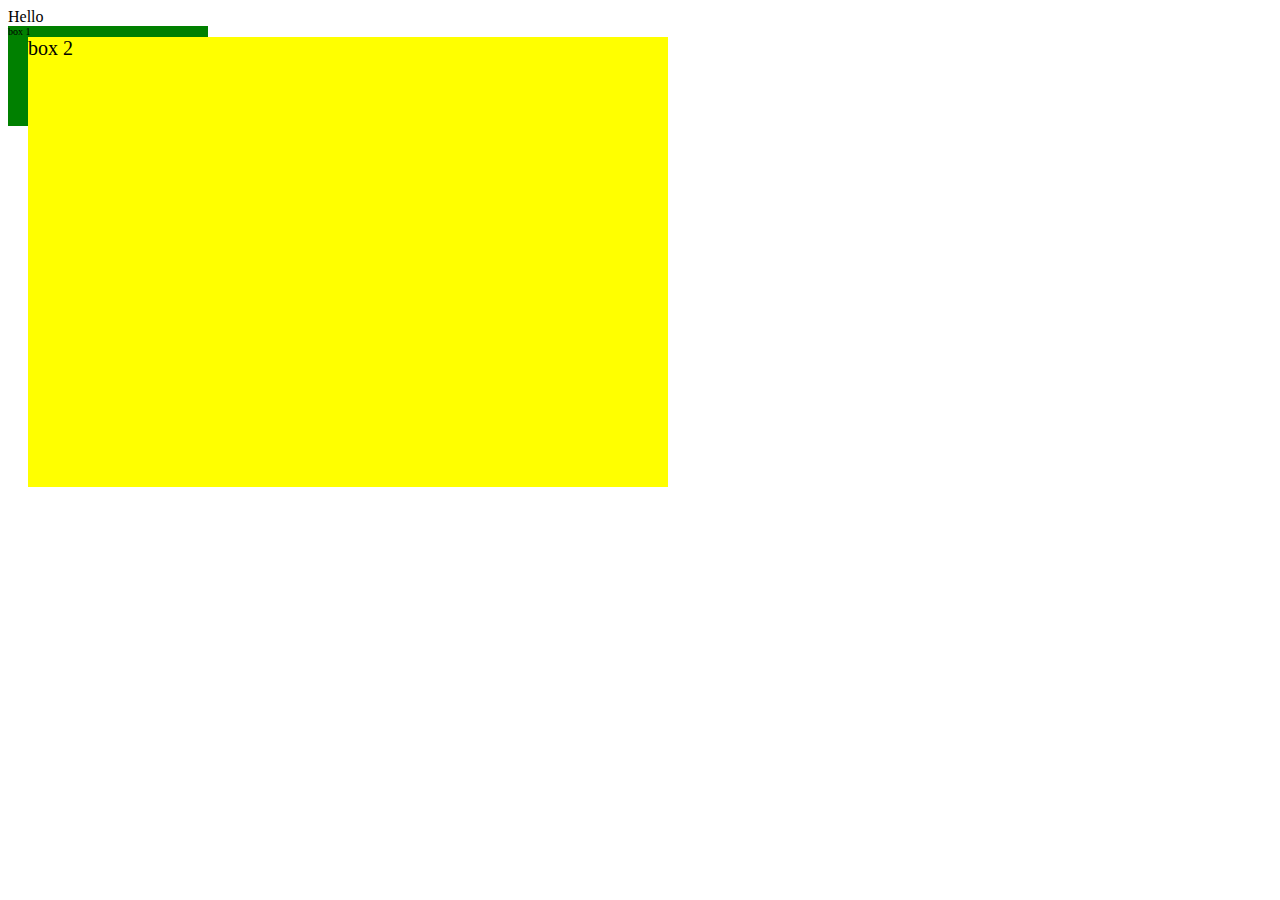
<file: CSS - Practice/css-sradda didi/Level 3/index.html>
<!DOCTYPE html>
<html lang="en">
  <head>
    <meta charset="UTF-8" />
    <meta name="viewport" content="width=device-width, initial-scale=1.0" />
    <title>Level 3</title>
    <link rel="stylesheet" href="style.css" />
  </head>
  <body>
    Hello
    <div class="box1">
      box 1
      <div class="box2">box 2</div>
    </div>
  </body>
</html>
</file>
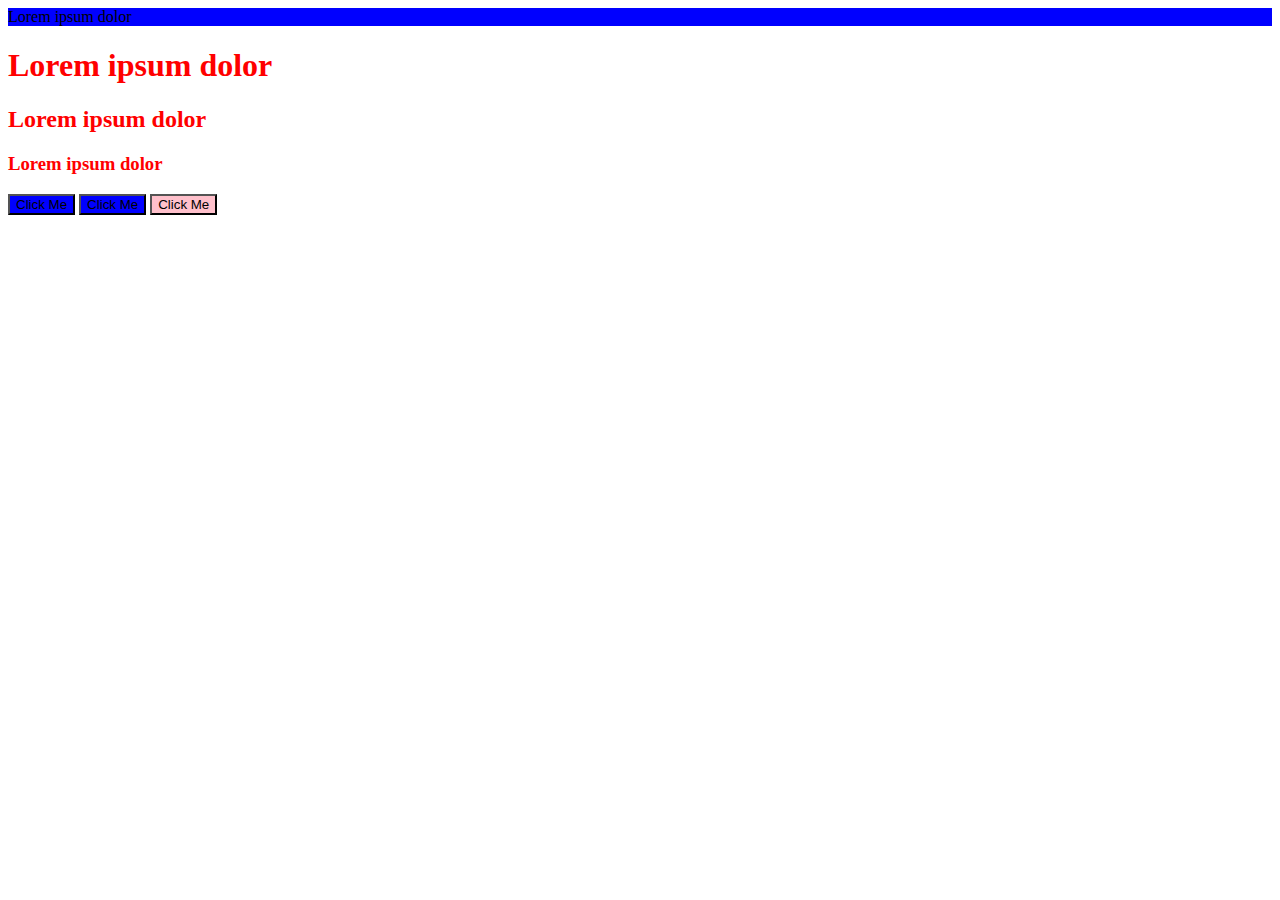
<file: CSS - Practice/css-sradda didi/Practice Set 1/index.html>
<!DOCTYPE html>
<html lang="en">
  <head>
    <meta charset="UTF-8" />
    <meta name="viewport" content="width=device-width, initial-scale=1.0" />
    <title>css Practice Set 1</title>
    <link rel="stylesheet" href="style.css" />
    <style>
      button {
        background-color: blue;
      }
    </style>
  </head>
  <body>
    <div id="box">Lorem ipsum dolor</div>
    <h1 class="heading">Lorem ipsum dolor</h1>
    <h2 class="heading">Lorem ipsum dolor</h2>
    <h3 class="heading">Lorem ipsum dolor</h3>
    <button>Click Me</button>
    <button>Click Me</button>
    <button style="background-color: pink">Click Me</button>
  </body>
</html>
</file>
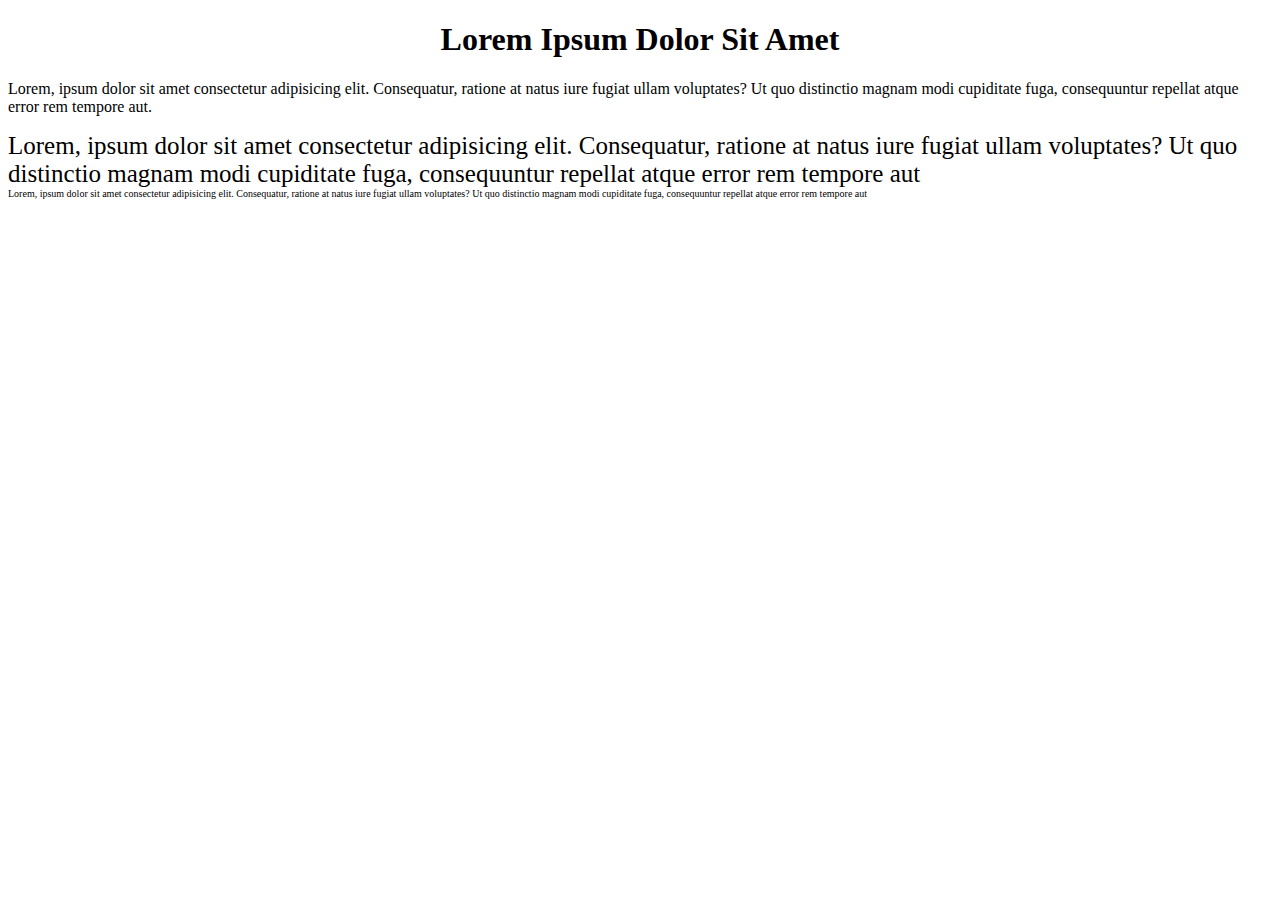
<file: CSS - Practice/css-sradda didi/Practice Set 2/index.html>
<!DOCTYPE html>
<html lang="en">
  <head>
    <meta charset="UTF-8" />
    <meta name="viewport" content="width=device-width, initial-scale=1.0" />
    <title>Document</title>
    <link rel="stylesheet" href="style.css" />
  </head>
  <!-- Practice Set 2
Q1: Create a heading centred on the page with all of its text capitalized by
default. 
Q2: Set the font family of all the content in the document to "Times
New Roman"

Q3: Create one div inside another div.
Set id & text "outer" for the first one & "inner" for the second one.
Set the outer div text size to 25px & inner div text size to 10px. -->

  <body>
    <h1>Lorem ipsum dolor sit amet</h1>
    <p>
      Lorem, ipsum dolor sit amet consectetur adipisicing elit. Consequatur,
      ratione at natus iure fugiat ullam voluptates? Ut quo distinctio magnam
      modi cupiditate fuga, consequuntur repellat atque error rem tempore aut.
    </p>
    <div id="outer">
      Lorem, ipsum dolor sit amet consectetur adipisicing elit. Consequatur,
      ratione at natus iure fugiat ullam voluptates? Ut quo distinctio magnam
      modi cupiditate fuga, consequuntur repellat atque error rem tempore aut
      <div id="inner">
        Lorem, ipsum dolor sit amet consectetur adipisicing elit. Consequatur,
        ratione at natus iure fugiat ullam voluptates? Ut quo distinctio magnam
        modi cupiditate fuga, consequuntur repellat atque error rem tempore aut
      </div>
    </div>
  </body>
</html>
</file>
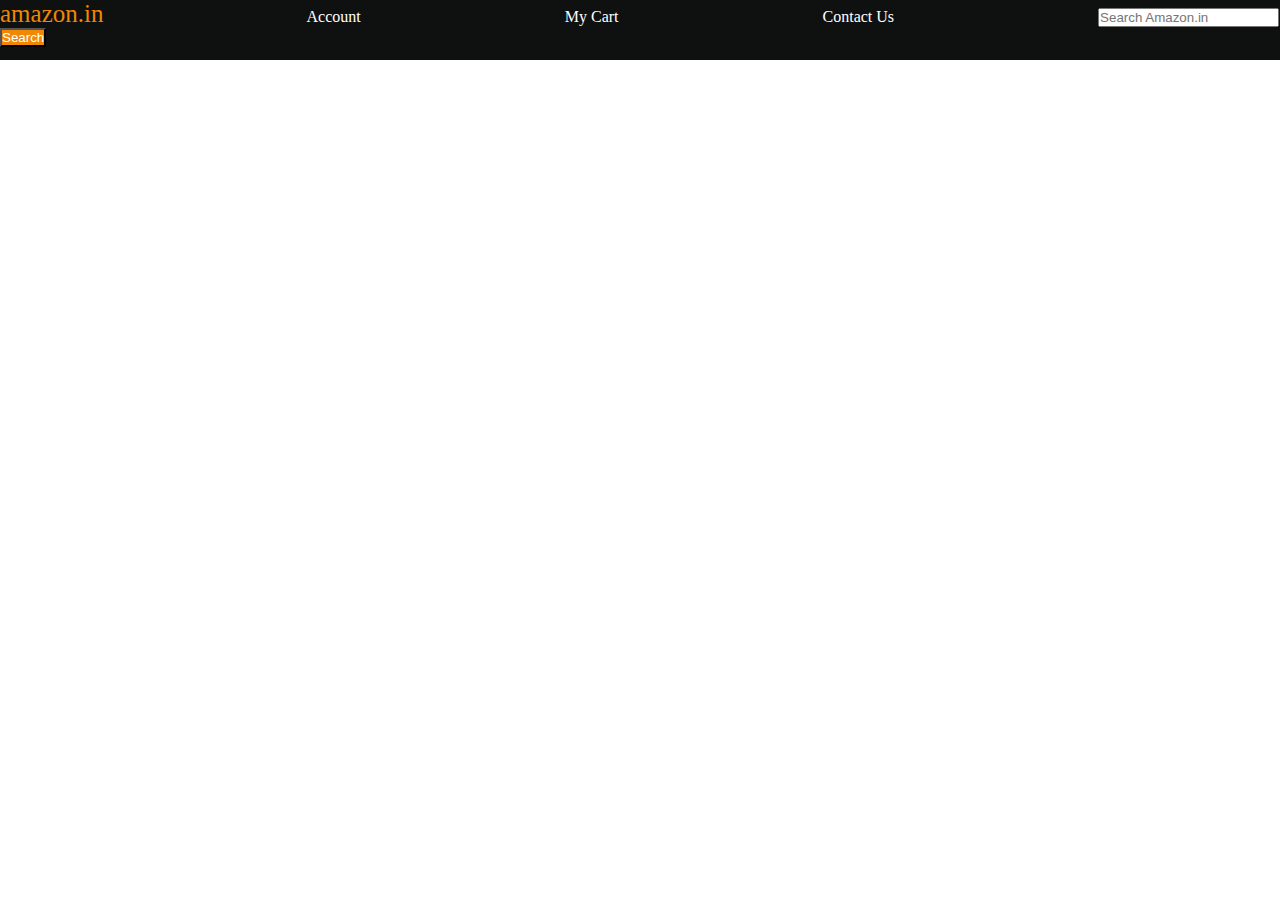
<file: CSS - Practice/css-sradda didi/Practice Set 3/index.html>
<!DOCTYPE html>
<html lang="en">
  <head>
    <meta charset="UTF-8" />
    <meta name="viewport" content="width=device-width, initial-scale=1.0" />
    <title>Practice Set 3</title>
    <link rel="stylesheet" href="style.css" />
  </head>
  <body>
    <!-- <div class="outer">
      <div class="red"></div>
      <div class="yellow"></div>
      <div class="green"></div>
    </div> -->

    <div id="navbar">
      <a id="logo" href="#">amazon.in</a>
      <a href="#">Account</a>
      <a href="#">My Cart</a>
      <a href="#">Contact Us</a>
      <input placeholder="Search Amazon.in" />
      <button>Search</button>
    </div>
  </body>
</html>
</file>
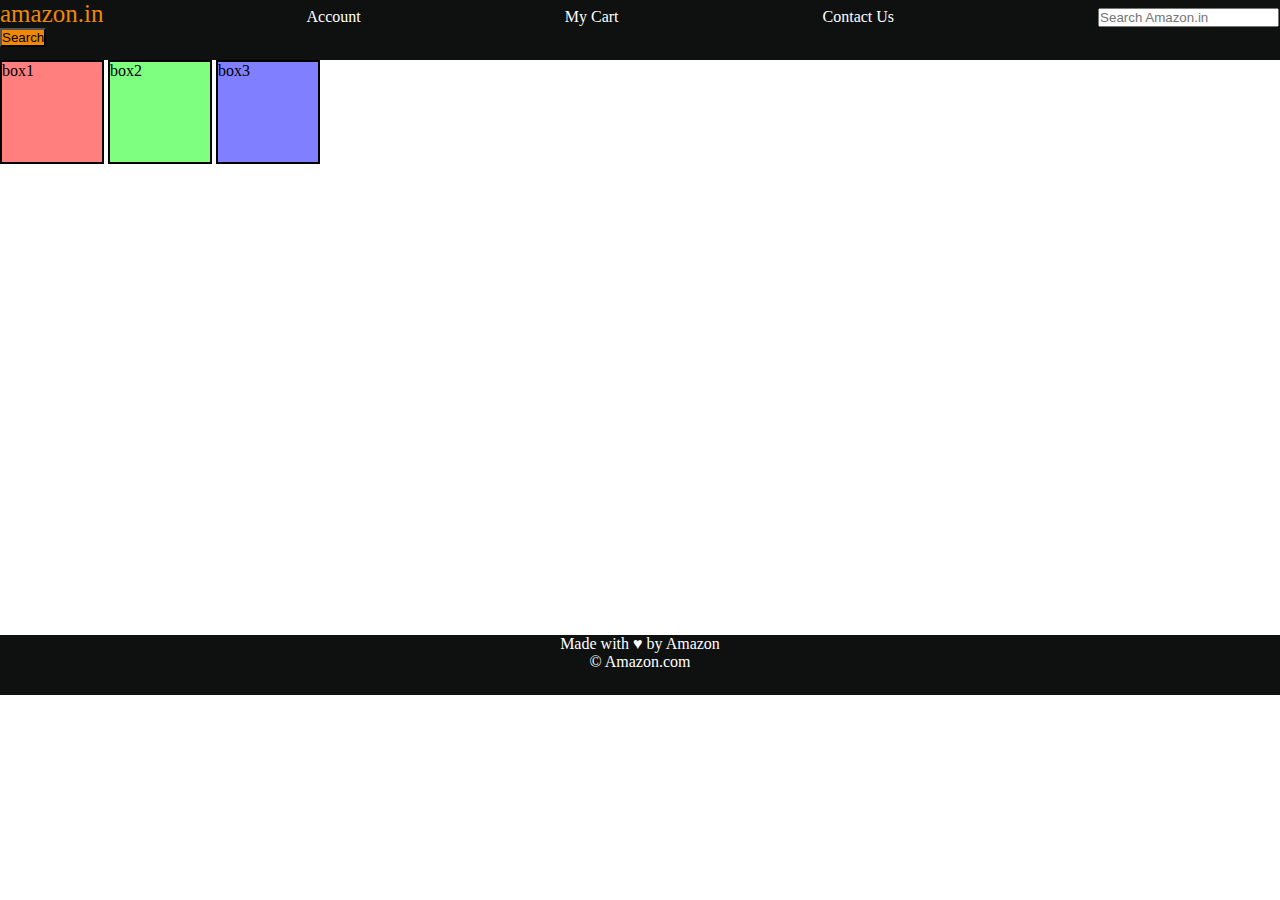
<file: CSS - Practice/css-sradda didi/Practice Set 4/index.html>
<!DOCTYPE html>
<html lang="en">
  <head>
    <meta charset="UTF-8" />
    <meta name="viewport" content="width=device-width, initial-scale=1.0" />
    <title>Document</title>
    <link rel="stylesheet" href="style.css" />
  </head>
  <body>
    <!-- <div class="box1">box 1</div>
    <div class="box2">box 2</div>
    <div class="box3">box 3</div> -->
    <!-- set 4 -->

    <header>
      <div id="navbar">
        <a id="logo" href="#">amazon.in</a>
        <a href="#">Account</a>
        <a href="#">My Cart</a>
        <a href="#">Contact Us</a>
        <input placeholder="Search Amazon.in" />
        <button>Search</button>
      </div>
    </header>
    <div class="content">
      <div class="contentBox1">box1</div>
      <div class="contentBox2">box2</div>
      <div class="contentBox3">box3</div>
    </div>
    <footer>
      Made with &hearts; by Amazon <br />
      &copy; Amazon.com
    </footer>
  </body>
</html>
</file>
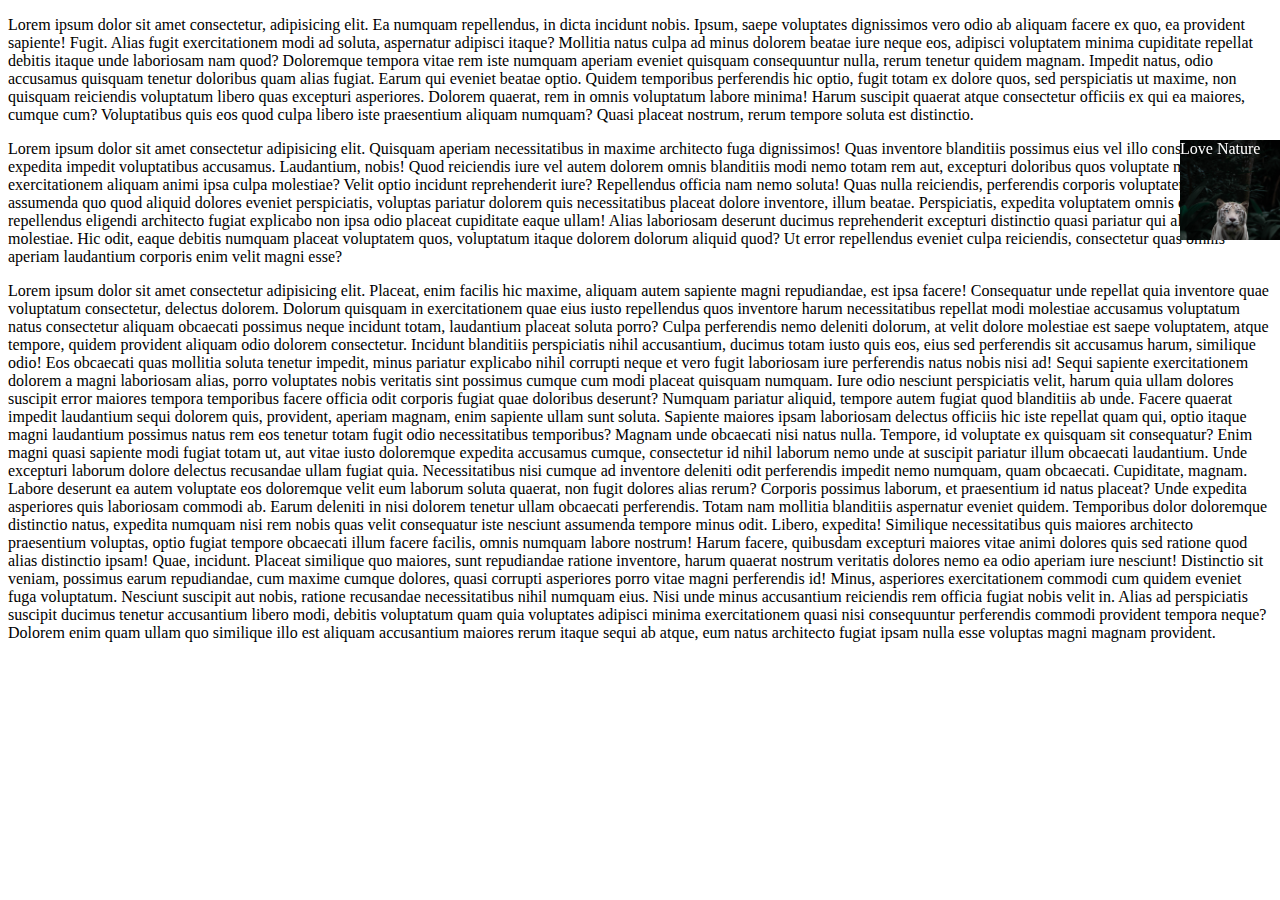
<file: CSS - Practice/css-sradda didi/Level 3/Practice Set 5/index.html>
<!DOCTYPE html>
<html lang="en">
  <head>
    <meta charset="UTF-8" />
    <meta name="viewport" content="width=device-width, initial-scale=1.0" />
    <title>Practice Set 5</title>
    <link rel="stylesheet" href="style.css" />
  </head>
  <body>
    <p>
      Lorem ipsum dolor sit amet consectetur, adipisicing elit. Ea numquam
      repellendus, in dicta incidunt nobis. Ipsum, saepe voluptates dignissimos
      vero odio ab aliquam facere ex quo, ea provident sapiente! Fugit. Alias
      fugit exercitationem modi ad soluta, aspernatur adipisci itaque? Mollitia
      natus culpa ad minus dolorem beatae iure neque eos, adipisci voluptatem
      minima cupiditate repellat debitis itaque unde laboriosam nam quod?
      Doloremque tempora vitae rem iste numquam aperiam eveniet quisquam
      consequuntur nulla, rerum tenetur quidem magnam. Impedit natus, odio
      accusamus quisquam tenetur doloribus quam alias fugiat. Earum qui eveniet
      beatae optio. Quidem temporibus perferendis hic optio, fugit totam ex
      dolore quos, sed perspiciatis ut maxime, non quisquam reiciendis
      voluptatum libero quas excepturi asperiores. Dolorem quaerat, rem in omnis
      voluptatum labore minima! Harum suscipit quaerat atque consectetur
      officiis ex qui ea maiores, cumque cum? Voluptatibus quis eos quod culpa
      libero iste praesentium aliquam numquam? Quasi placeat nostrum, rerum
      tempore soluta est distinctio.
    </p>
    <div>Love Nature</div>
    <p>
      Lorem ipsum dolor sit amet consectetur adipisicing elit. Quisquam aperiam
      necessitatibus in maxime architecto fuga dignissimos! Quas inventore
      blanditiis possimus eius vel illo consequuntur expedita impedit
      voluptatibus accusamus. Laudantium, nobis! Quod reiciendis iure vel autem
      dolorem omnis blanditiis modi nemo totam rem aut, excepturi doloribus quos
      voluptate maiores porro exercitationem aliquam animi ipsa culpa molestiae?
      Velit optio incidunt reprehenderit iure? Repellendus officia nam nemo
      soluta! Quas nulla reiciendis, perferendis corporis voluptatem saepe iste
      assumenda quo quod aliquid dolores eveniet perspiciatis, voluptas pariatur
      dolorem quis necessitatibus placeat dolore inventore, illum beatae.
      Perspiciatis, expedita voluptatem omnis odit similique, repellendus
      eligendi architecto fugiat explicabo non ipsa odio placeat cupiditate
      eaque ullam! Alias laboriosam deserunt ducimus reprehenderit excepturi
      distinctio quasi pariatur qui aliquid molestiae. Hic odit, eaque debitis
      numquam placeat voluptatem quos, voluptatum itaque dolorem dolorum aliquid
      quod? Ut error repellendus eveniet culpa reiciendis, consectetur quas
      omnis aperiam laudantium corporis enim velit magni esse?
    </p>
    <p>
      Lorem ipsum dolor sit amet consectetur adipisicing elit. Placeat, enim
      facilis hic maxime, aliquam autem sapiente magni repudiandae, est ipsa
      facere! Consequatur unde repellat quia inventore quae voluptatum
      consectetur, delectus dolorem. Dolorum quisquam in exercitationem quae
      eius iusto repellendus quos inventore harum necessitatibus repellat modi
      molestiae accusamus voluptatum natus consectetur aliquam obcaecati
      possimus neque incidunt totam, laudantium placeat soluta porro? Culpa
      perferendis nemo deleniti dolorum, at velit dolore molestiae est saepe
      voluptatem, atque tempore, quidem provident aliquam odio dolorem
      consectetur. Incidunt blanditiis perspiciatis nihil accusantium, ducimus
      totam iusto quis eos, eius sed perferendis sit accusamus harum, similique
      odio! Eos obcaecati quas mollitia soluta tenetur impedit, minus pariatur
      explicabo nihil corrupti neque et vero fugit laboriosam iure perferendis
      natus nobis nisi ad! Sequi sapiente exercitationem dolorem a magni
      laboriosam alias, porro voluptates nobis veritatis sint possimus cumque
      cum modi placeat quisquam numquam. Iure odio nesciunt perspiciatis velit,
      harum quia ullam dolores suscipit error maiores tempora temporibus facere
      officia odit corporis fugiat quae doloribus deserunt? Numquam pariatur
      aliquid, tempore autem fugiat quod blanditiis ab unde. Facere quaerat
      impedit laudantium sequi dolorem quis, provident, aperiam magnam, enim
      sapiente ullam sunt soluta. Sapiente maiores ipsam laboriosam delectus
      officiis hic iste repellat quam qui, optio itaque magni laudantium
      possimus natus rem eos tenetur totam fugit odio necessitatibus temporibus?
      Magnam unde obcaecati nisi natus nulla. Tempore, id voluptate ex quisquam
      sit consequatur? Enim magni quasi sapiente modi fugiat totam ut, aut vitae
      iusto doloremque expedita accusamus cumque, consectetur id nihil laborum
      nemo unde at suscipit pariatur illum obcaecati laudantium. Unde excepturi
      laborum dolore delectus recusandae ullam fugiat quia. Necessitatibus nisi
      cumque ad inventore deleniti odit perferendis impedit nemo numquam, quam
      obcaecati. Cupiditate, magnam. Labore deserunt ea autem voluptate eos
      doloremque velit eum laborum soluta quaerat, non fugit dolores alias
      rerum? Corporis possimus laborum, et praesentium id natus placeat? Unde
      expedita asperiores quis laboriosam commodi ab. Earum deleniti in nisi
      dolorem tenetur ullam obcaecati perferendis. Totam nam mollitia blanditiis
      aspernatur eveniet quidem. Temporibus dolor doloremque distinctio natus,
      expedita numquam nisi rem nobis quas velit consequatur iste nesciunt
      assumenda tempore minus odit. Libero, expedita! Similique necessitatibus
      quis maiores architecto praesentium voluptas, optio fugiat tempore
      obcaecati illum facere facilis, omnis numquam labore nostrum! Harum
      facere, quibusdam excepturi maiores vitae animi dolores quis sed ratione
      quod alias distinctio ipsam! Quae, incidunt. Placeat similique quo
      maiores, sunt repudiandae ratione inventore, harum quaerat nostrum
      veritatis dolores nemo ea odio aperiam iure nesciunt! Distinctio sit
      veniam, possimus earum repudiandae, cum maxime cumque dolores, quasi
      corrupti asperiores porro vitae magni perferendis id! Minus, asperiores
      exercitationem commodi cum quidem eveniet fuga voluptatum. Nesciunt
      suscipit aut nobis, ratione recusandae necessitatibus nihil numquam eius.
      Nisi unde minus accusantium reiciendis rem officia fugiat nobis velit in.
      Alias ad perspiciatis suscipit ducimus tenetur accusantium libero modi,
      debitis voluptatum quam quia voluptates adipisci minima exercitationem
      quasi nisi consequuntur perferendis commodi provident tempora neque?
      Dolorem enim quam ullam quo similique illo est aliquam accusantium maiores
      rerum itaque sequi ab atque, eum natus architecto fugiat ipsam nulla esse
      voluptas magni magnam provident.
    </p>
  </body>
</html>
</file>
<file: CSS - Practice/css-sradda didi/Level 3/style.css>
.box1 {
  height: 100px;
  width: 200px;
  background-color: green;
  font-size: 10px;
}
.box2 {
  height: 50px;
  width: 30%; /* parents width of 30% */
  background-color: yellow;
  margin-left: 10%; /* parents width of 10% */

  font-size: 2em; /* parents font-size *2(em)
                  means 2 times of parent's font size */
  width: 5em; /* font size of element itself so font-size is
               20px then width will be 20*5= 100px */
  /* rem - Root Em */
  width: 5rem; /* font size of root element
  so here root element of font size is 16px* 5(rem) = 80px */

  /* vh and vm*/
  /* vh: relative to 1% viewport(screen) height */
  /* vw: relative to 1% viewport(screen) width */
  height: 50vh; /* relative to 50% of screen height */
  width: 50vw; /* relative to 50% of screen width */

  /* Position Propertry */
}
</file>
<file: CSS - Practice/css-sradda didi/Practice Set 1/style.css>
#box {
  background-color: blue;
}

.heading {
  color: red;
}
button {
  background-color: green;
}
</file>
<file: CSS - Practice/css-sradda didi/Practice Set 2/style.css>
* {
  font-family: "Times New Roman", Times, serif;
}
h1 {
  text-align: center;
  text-transform: capitalize;
}

#outer {
  font-size: 25px;
}
#inner {
  font-size: 10px;
}
</file>
<file: CSS - Practice/css-sradda didi/Practice Set 3/style.css>
/* Create a div with height & width of 100px.
Set its background color to green & the border radius to 50%. */
/*solution
*/
/*div {
  height: 100px;
  width: 100px;
  background-color: green;
  border-radius: 50%;
} */

/* .outer {
  height: 400px;
  width: 150px;
  background-color: pink;
  padding-top: 50px;
  padding-left: 50px;
}
.red {
  height: 100px;
  width: 100px;
  background-color: red;
  border-radius: 50%;
  margin-bottom: 5px;
}
.yellow {
  height: 100px;
  width: 100px;
  background-color: yellow;
  border-radius: 50%;
  margin-bottom: 5px;
}
.green {
  height: 100px;
  width: 100px;
  background-color: green;
  border-radius: 50%;
} */

* {
  padding: 0;
  margin: 0;
  color: white;
}

#navbar {
  height: 60px;
  background-color: #0f1111;
}
#logo {
  font-size: 25px;
  color: #f08804;
}
button {
  background-color: #f08804;
}
a {
  margin-right: 200px;
  text-decoration: none;
}
</file>
<file: CSS - Practice/css-sradda didi/Practice Set 4/style.css>
/* div {
  width: 100px;
  height: 100px;
  margin: 25px;
  padding: 25px;
  /* display: inline; */
/* display: inline-block;
}
.box1 {
  background-color: blue;
}
.box2 {
  background-color: green;
}
.box3 {
  background-color: red;
}  */
/* set 4 */
* {
  padding: 0;
  margin: 0;
}

#navbar {
  height: 60px;
  background-color: #0f1111;
}
#logo {
  font-size: 25px;
  color: #f08804;
}
button {
  background-color: #f08804;
}
a {
  margin-right: 200px;
  text-decoration: none;
  color: white;
}

.contentBox1,
.contentBox2,
.contentBox3 {
  height: 100px;
  width: 100px;
  color: black;
  border: 2px solid black;
  display: inline-block;
}
.content {
  height: 575px;
}
.contentBox1 {
  background-color: rgba(255, 0, 0, 0.5);
}
.contentBox2 {
  background-color: rgba(0, 255, 0, 0.5);
}
.contentBox3 {
  background-color: rgba(0, 0, 255, 0.5);
}
footer {
  height: 60px;
  background-color: #0f1111;
  color: white;
  text-align: center;
}
</file>
<file: CSS - Practice/css-sradda didi/Level 3/Practice Set 5/style.css>
div {
  height: 100px;
  width: 100px;
  /* background-color: red; */
  background-image: url("tiger-photo.jpg");
  background-size: cover;
  position: fixed;
  color: white;
  right: 0px;
}
</file>
